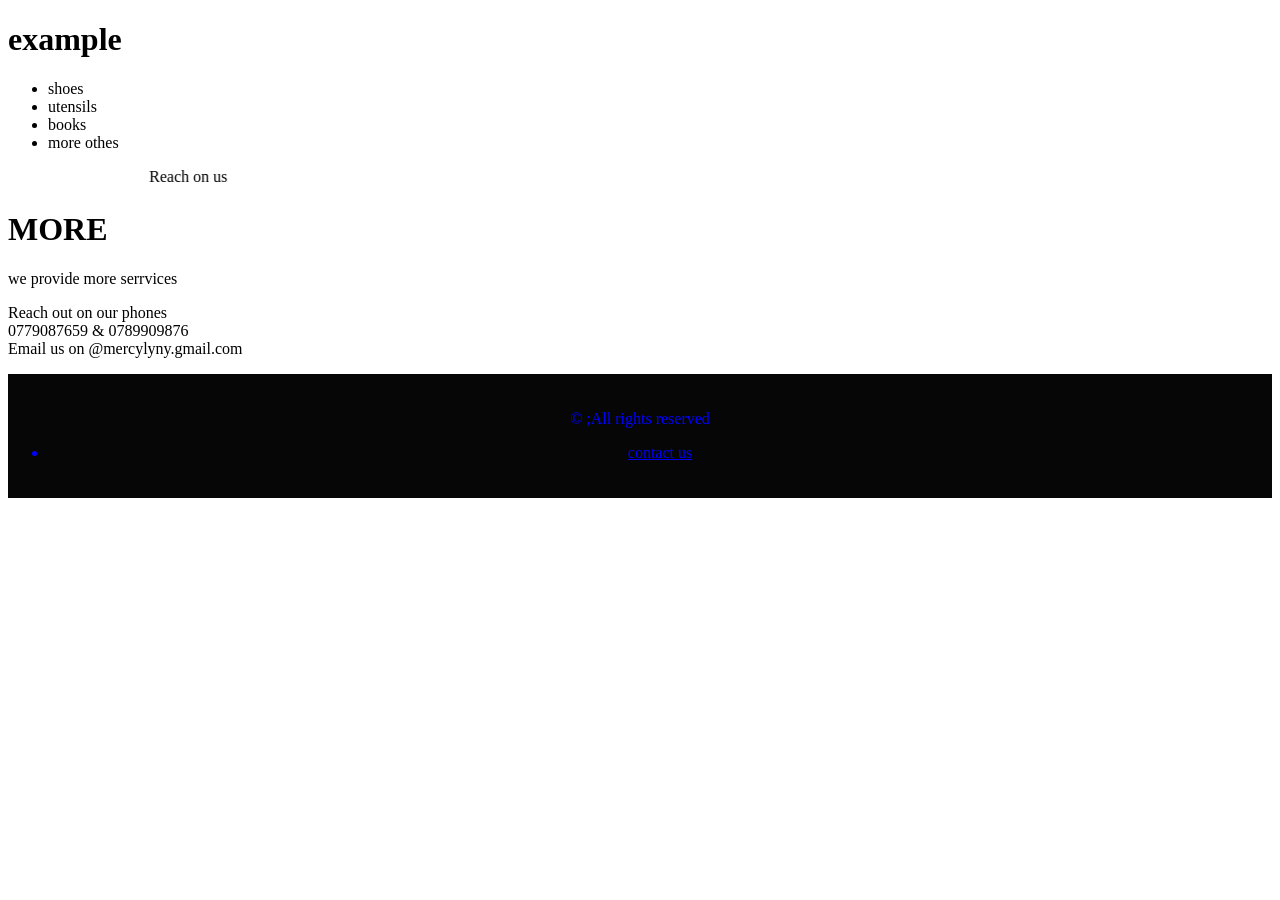
<file: Final Web project/animation.html>
<!DOCTYPE html>
<html lang="en">
<head>
    <meta charset="UTF-8">
    <meta name="viewport" content="width=device-width, initial-scale=1.0">
    <title>Document</title>
    <style>
        @keyframes bounce{
            ftom{
                transform: translateX(-300px);
            }
            to{
                transform: translateX(0);
            }
        }
         .mine{
            animation: name duration timing-function delay iteration-count direction fill-mode;
            animation-name: bounce;
            animation-duration: 1s;
            animation-timing-function: ease-in;
            animation-delay: 1s;
            animation-iteration-count: 1;
            animation-direction: normal;
            animation-fill-mode: forwards;
            transform: translateX(-150px)
            

        }
       footer {
        background-color: rgb(6, 6, 7);
            color: blue;
            padding: 20px 0;
            text-align: center;
        }
    </style>
</head>
<body>
    
        <h1 class="mine">example</h1>
        <ul>
            <li>shoes</li>
            <li>utensils</li>
            <li>books</li>
            <li>more othes</li>
        </ul>
        <marquee behavior="alternate"
        direction="right"
        scrollamount="10">Reach on us</marquee>
    <h1>MORE</h1>
<p>we provide more serrvices</p>
<p>Reach out on our phones<br>0779087659 & 0789909876 <br> Email us on @mercylyny.gmail.com</p>
<!--footer section-->
<div>
<footer>
    <p >&copy ;All rights reserved</p>
    <ul>
        <li><a href="#">contact us</a></li>
    </ul>
</div>
</footer>

    
</body>
</html>
</file>
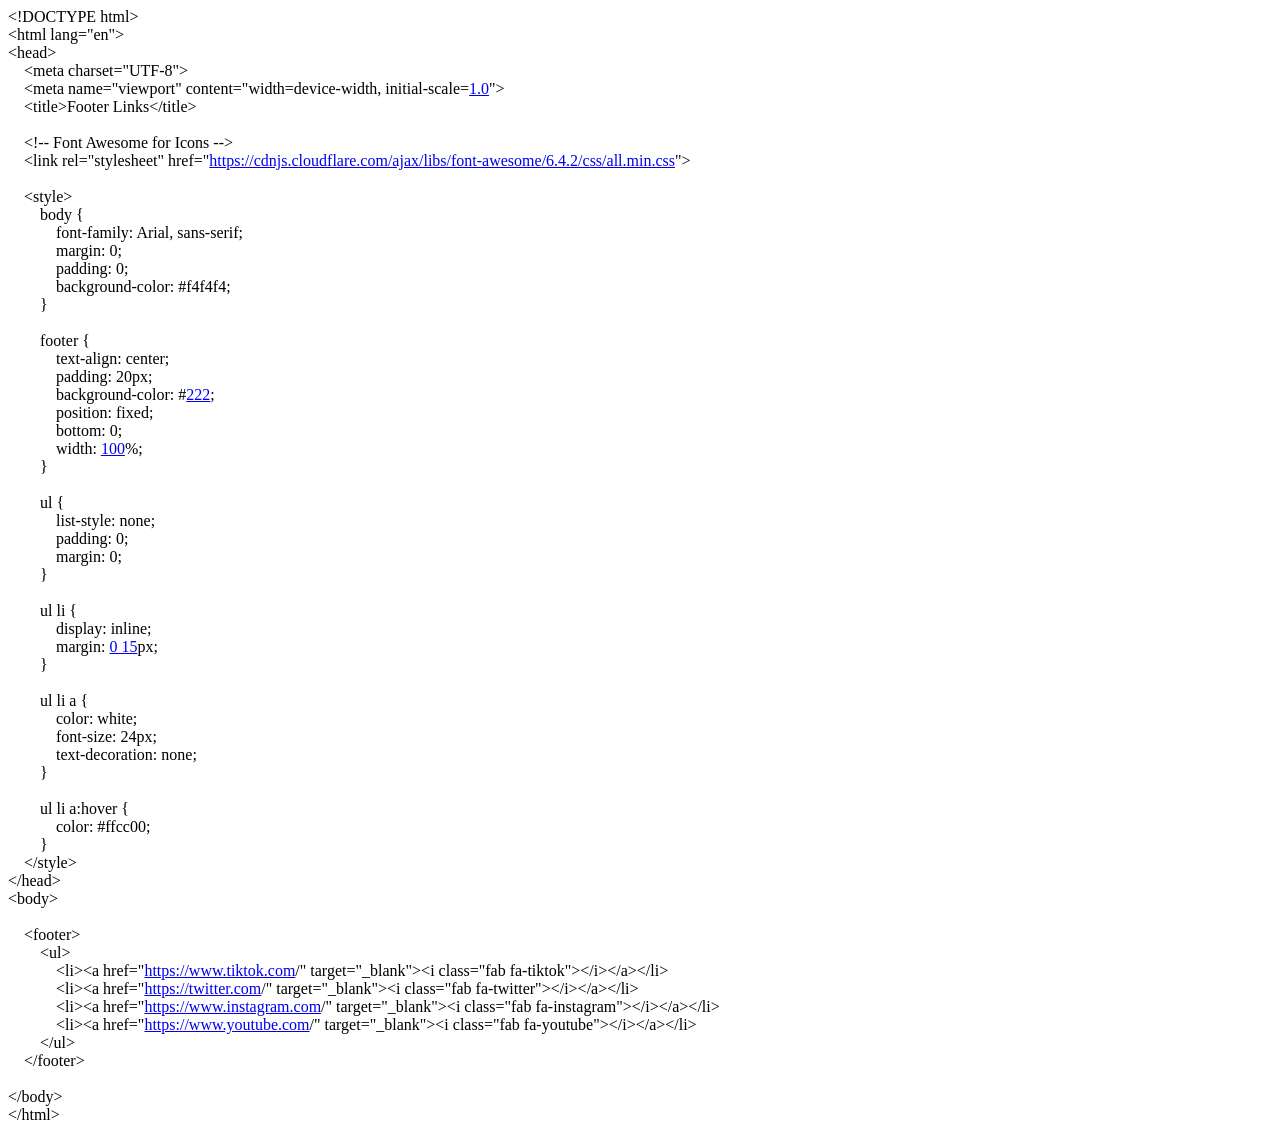
<file: Final Web project/bluetooth_content_share.html>
<html><head><meta http-equiv="Content-Type" content="text/html; charset=UTF-8"/></head><body>&lt;!DOCTYPE html&gt;<br>&lt;html lang="en"&gt;<br>&lt;head&gt;<br>&nbsp;&nbsp;&nbsp; &lt;meta charset="UTF-8"&gt;<br>&nbsp;&nbsp;&nbsp; &lt;meta name="viewport" content="width=device-width, initial-scale=<a href="tel:1.0">1.0</a>"&gt;<br>&nbsp;&nbsp;&nbsp; &lt;title&gt;Footer Links&lt;/title&gt;<br><br>&nbsp;&nbsp;&nbsp; &lt;!-- Font Awesome for Icons --&gt;<br>&nbsp;&nbsp;&nbsp; &lt;link rel="stylesheet" href="<a href="https://cdnjs.cloudflare.com/ajax/libs/font-awesome/6.4.2/css/all.min.css">https://cdnjs.cloudflare.com/ajax/libs/font-awesome/6.4.2/css/all.min.css</a>"&gt;<br><br>&nbsp;&nbsp;&nbsp; &lt;style&gt;<br>&nbsp;&nbsp;&nbsp;&nbsp;&nbsp;&nbsp;&nbsp; body {<br>&nbsp;&nbsp;&nbsp;&nbsp;&nbsp;&nbsp;&nbsp;&nbsp;&nbsp;&nbsp;&nbsp; font-family: Arial, sans-serif;<br>&nbsp;&nbsp;&nbsp;&nbsp;&nbsp;&nbsp;&nbsp;&nbsp;&nbsp;&nbsp;&nbsp; margin: 0;<br>&nbsp;&nbsp;&nbsp;&nbsp;&nbsp;&nbsp;&nbsp;&nbsp;&nbsp;&nbsp;&nbsp; padding: 0;<br>&nbsp;&nbsp;&nbsp;&nbsp;&nbsp;&nbsp;&nbsp;&nbsp;&nbsp;&nbsp;&nbsp; background-color: #f4f4f4;<br>&nbsp;&nbsp;&nbsp;&nbsp;&nbsp;&nbsp;&nbsp; }<br><br>&nbsp;&nbsp;&nbsp;&nbsp;&nbsp;&nbsp;&nbsp; footer {<br>&nbsp;&nbsp;&nbsp;&nbsp;&nbsp;&nbsp;&nbsp;&nbsp;&nbsp;&nbsp;&nbsp; text-align: center;<br>&nbsp;&nbsp;&nbsp;&nbsp;&nbsp;&nbsp;&nbsp;&nbsp;&nbsp;&nbsp;&nbsp; padding: 20px;<br>&nbsp;&nbsp;&nbsp;&nbsp;&nbsp;&nbsp;&nbsp;&nbsp;&nbsp;&nbsp;&nbsp; background-color: #<a href="tel:222">222</a>;<br>&nbsp;&nbsp;&nbsp;&nbsp;&nbsp;&nbsp;&nbsp;&nbsp;&nbsp;&nbsp;&nbsp; position: fixed;<br>&nbsp;&nbsp;&nbsp;&nbsp;&nbsp;&nbsp;&nbsp;&nbsp;&nbsp;&nbsp;&nbsp; bottom: 0;<br>&nbsp;&nbsp;&nbsp;&nbsp;&nbsp;&nbsp;&nbsp;&nbsp;&nbsp;&nbsp;&nbsp; width: <a href="tel:100">100</a>%;<br>&nbsp;&nbsp;&nbsp;&nbsp;&nbsp;&nbsp;&nbsp; }<br><br>&nbsp;&nbsp;&nbsp;&nbsp;&nbsp;&nbsp;&nbsp; ul {<br>&nbsp;&nbsp;&nbsp;&nbsp;&nbsp;&nbsp;&nbsp;&nbsp;&nbsp;&nbsp;&nbsp; list-style: none;<br>&nbsp;&nbsp;&nbsp;&nbsp;&nbsp;&nbsp;&nbsp;&nbsp;&nbsp;&nbsp;&nbsp; padding: 0;<br>&nbsp;&nbsp;&nbsp;&nbsp;&nbsp;&nbsp;&nbsp;&nbsp;&nbsp;&nbsp;&nbsp; margin: 0;<br>&nbsp;&nbsp;&nbsp;&nbsp;&nbsp;&nbsp;&nbsp; }<br><br>&nbsp;&nbsp;&nbsp;&nbsp;&nbsp;&nbsp;&nbsp; ul li {<br>&nbsp;&nbsp;&nbsp;&nbsp;&nbsp;&nbsp;&nbsp;&nbsp;&nbsp;&nbsp;&nbsp; display: inline;<br>&nbsp;&nbsp;&nbsp;&nbsp;&nbsp;&nbsp;&nbsp;&nbsp;&nbsp;&nbsp;&nbsp; margin: <a href="tel:0 15">0 15</a>px;<br>&nbsp;&nbsp;&nbsp;&nbsp;&nbsp;&nbsp;&nbsp; }<br><br>&nbsp;&nbsp;&nbsp;&nbsp;&nbsp;&nbsp;&nbsp; ul li a {<br>&nbsp;&nbsp;&nbsp;&nbsp;&nbsp;&nbsp;&nbsp;&nbsp;&nbsp;&nbsp;&nbsp; color: white;<br>&nbsp;&nbsp;&nbsp;&nbsp;&nbsp;&nbsp;&nbsp;&nbsp;&nbsp;&nbsp;&nbsp; font-size: 24px;<br>&nbsp;&nbsp;&nbsp;&nbsp;&nbsp;&nbsp;&nbsp;&nbsp;&nbsp;&nbsp;&nbsp; text-decoration: none;<br>&nbsp;&nbsp;&nbsp;&nbsp;&nbsp;&nbsp;&nbsp; }<br><br>&nbsp;&nbsp;&nbsp;&nbsp;&nbsp;&nbsp;&nbsp; ul li a:hover {<br>&nbsp;&nbsp;&nbsp;&nbsp;&nbsp;&nbsp;&nbsp;&nbsp;&nbsp;&nbsp;&nbsp; color: #ffcc00;<br>&nbsp;&nbsp;&nbsp;&nbsp;&nbsp;&nbsp;&nbsp; }<br>&nbsp;&nbsp;&nbsp; &lt;/style&gt;<br>&lt;/head&gt;<br>&lt;body&gt;<br><br>&nbsp;&nbsp;&nbsp; &lt;footer&gt;<br>&nbsp;&nbsp;&nbsp;&nbsp;&nbsp;&nbsp;&nbsp; &lt;ul&gt;<br>&nbsp;&nbsp;&nbsp;&nbsp;&nbsp;&nbsp;&nbsp;&nbsp;&nbsp;&nbsp;&nbsp; &lt;li&gt;&lt;a href="<a href="https://www.tiktok.com">https://www.tiktok.com</a>/" target="_blank"&gt;&lt;i class="fab fa-tiktok"&gt;&lt;/i&gt;&lt;/a&gt;&lt;/li&gt;<br>&nbsp;&nbsp;&nbsp;&nbsp;&nbsp;&nbsp;&nbsp;&nbsp;&nbsp;&nbsp;&nbsp; &lt;li&gt;&lt;a href="<a href="https://twitter.com">https://twitter.com</a>/" target="_blank"&gt;&lt;i class="fab fa-twitter"&gt;&lt;/i&gt;&lt;/a&gt;&lt;/li&gt;<br>&nbsp;&nbsp;&nbsp;&nbsp;&nbsp;&nbsp;&nbsp;&nbsp;&nbsp;&nbsp;&nbsp; &lt;li&gt;&lt;a href="<a href="https://www.instagram.com">https://www.instagram.com</a>/" target="_blank"&gt;&lt;i class="fab fa-instagram"&gt;&lt;/i&gt;&lt;/a&gt;&lt;/li&gt;<br>&nbsp;&nbsp;&nbsp;&nbsp;&nbsp;&nbsp;&nbsp;&nbsp;&nbsp;&nbsp;&nbsp; &lt;li&gt;&lt;a href="<a href="https://www.youtube.com">https://www.youtube.com</a>/" target="_blank"&gt;&lt;i class="fab fa-youtube"&gt;&lt;/i&gt;&lt;/a&gt;&lt;/li&gt;<br>&nbsp;&nbsp;&nbsp;&nbsp;&nbsp;&nbsp;&nbsp; &lt;/ul&gt;<br>&nbsp;&nbsp;&nbsp; &lt;/footer&gt;<br><br>&lt;/body&gt;<br>&lt;/html&gt;</body></html>
</file>
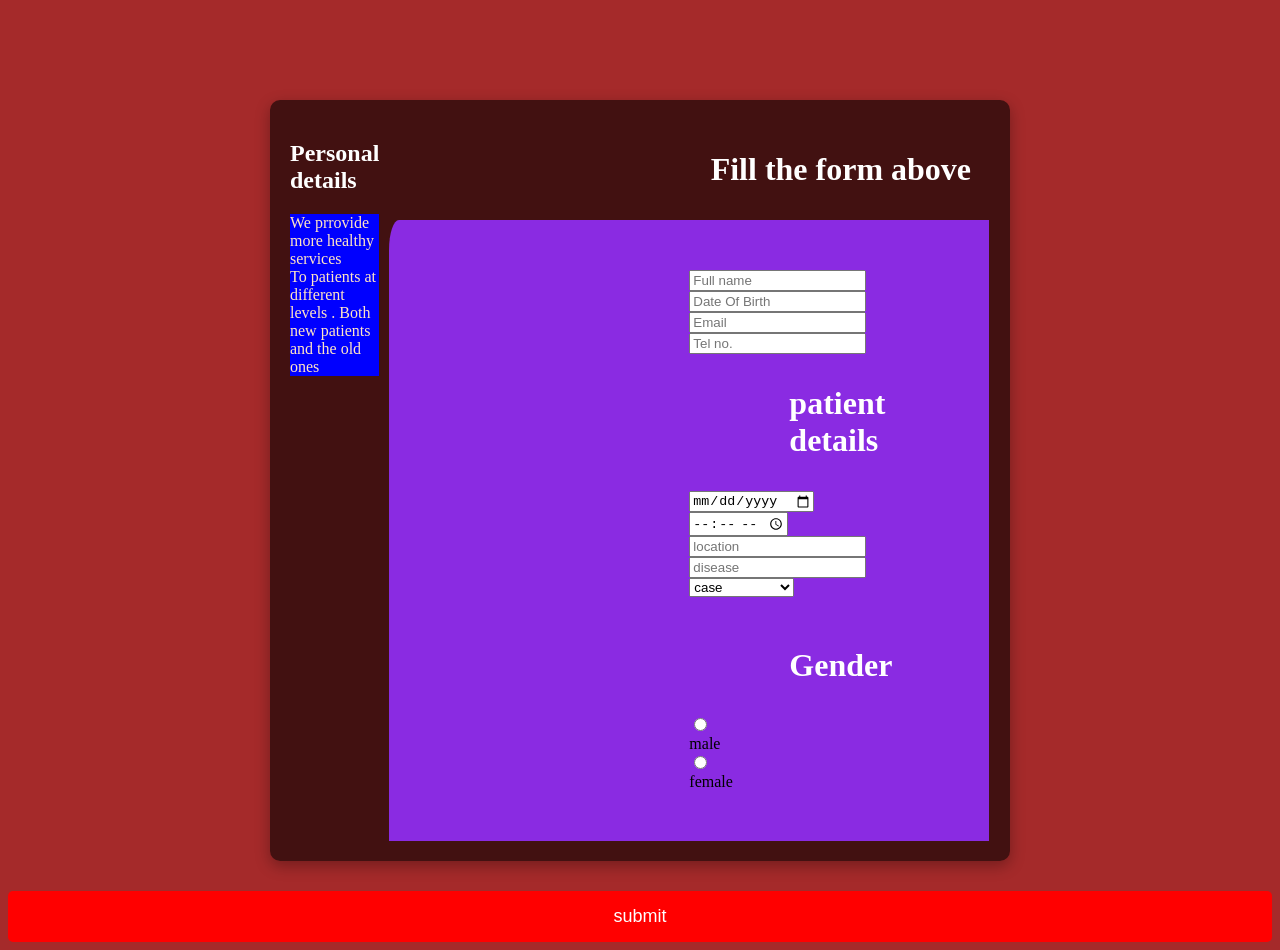
<file: Final Web project/form.html>
<!DOCTYPE html>
<html lang="en">
<head>
    <meta charset="UTF-8">
    <meta name="viewport" content="width=<device-width>, initial-scale=1.0">
    <title>Document</title>
    <style>
        .button{
            background-color: red;
            color: white;
            padding: 15px 30px;
            font-size: 18px;
            border: none;
            cursor: pointer;
            width: 100%;
            border-radius: 5px;
        }
.contet{
    text-align: center;
            margin-bottom: 20px;
            
        }
        .content h1{
            color :white;
        } 
.more{
    width: 90%;
            max-width: 700px; /* Make the form smaller */
            margin: 100px auto 30px; /* Adjust margin for proper spacing */
            background-color: rgba(0, 0, 0, 0.6);
            padding: 20px;
            border-radius: 10px;
            box-shadow: 0 5px 15px rgba(0, 0, 0, 0.3);
            display: grid;
            grid-template-columns: repeat(2 , 1fr);
            gap: 10px;
            

}
body{
    background-color: brown;
    background-image:pexels-pixabay-2 36380.jpg ;
}

.more h1{
    color: white;
    padding: 10px 100px;
    text-align: center;
}
.content h2{
    color: white;
    text-align: left;
}
p{
    background-color: blue;
    color: bisque;
}
         
        
        .button:hover{
            background-color:blue;
        }
        form{
            padding:50px 300px;
            background-color:blueviolet;
            border-top-left-radius: 10px 30px;
            width:0% ;
        }
    </style>
</head>
<body>
<div class="more">
        <div class="content">
          <h2>Personal details</h2> 
          <p>We prrovide more healthy services <br>To patients at different levels  .
             Both new patients and the old ones</p> 
        </div>
        <div class="form">   
    <h1>Fill the form above</h1>
    
    <form>
        <input type="text"placeholder="Full name"required><br>
        <input type="text"placeholder="Date Of Birth"required><br>
       <input type ="text"placeholder="Email"required><br>
       <input type="text"placeholder="Tel no."required><br>
       <h1>patient details</h1>
       <input type="date"placeholder="arrival-up Date"required><br>
       <input type="time"placeholder="arrival-up Time"requirred><br>
       <input type="location"placeholder="location"required><br>
       <input type="text"placeholder="disease"required><br>
       <select name="case" required>
        <option value="disabled selected">case</option>
        <option value="new">new</option>
        <option value="on medication">on medication</option><hr>
        

    </select><br><br>
    <h1>Gender</h1>
    <label><input type ="radio"required>male</label>
   <label> <input type="radio"required>female</label><br>

    </form>
    </div>
</div>
    <button class="button">submit</button>
</body>
</html>
</file>
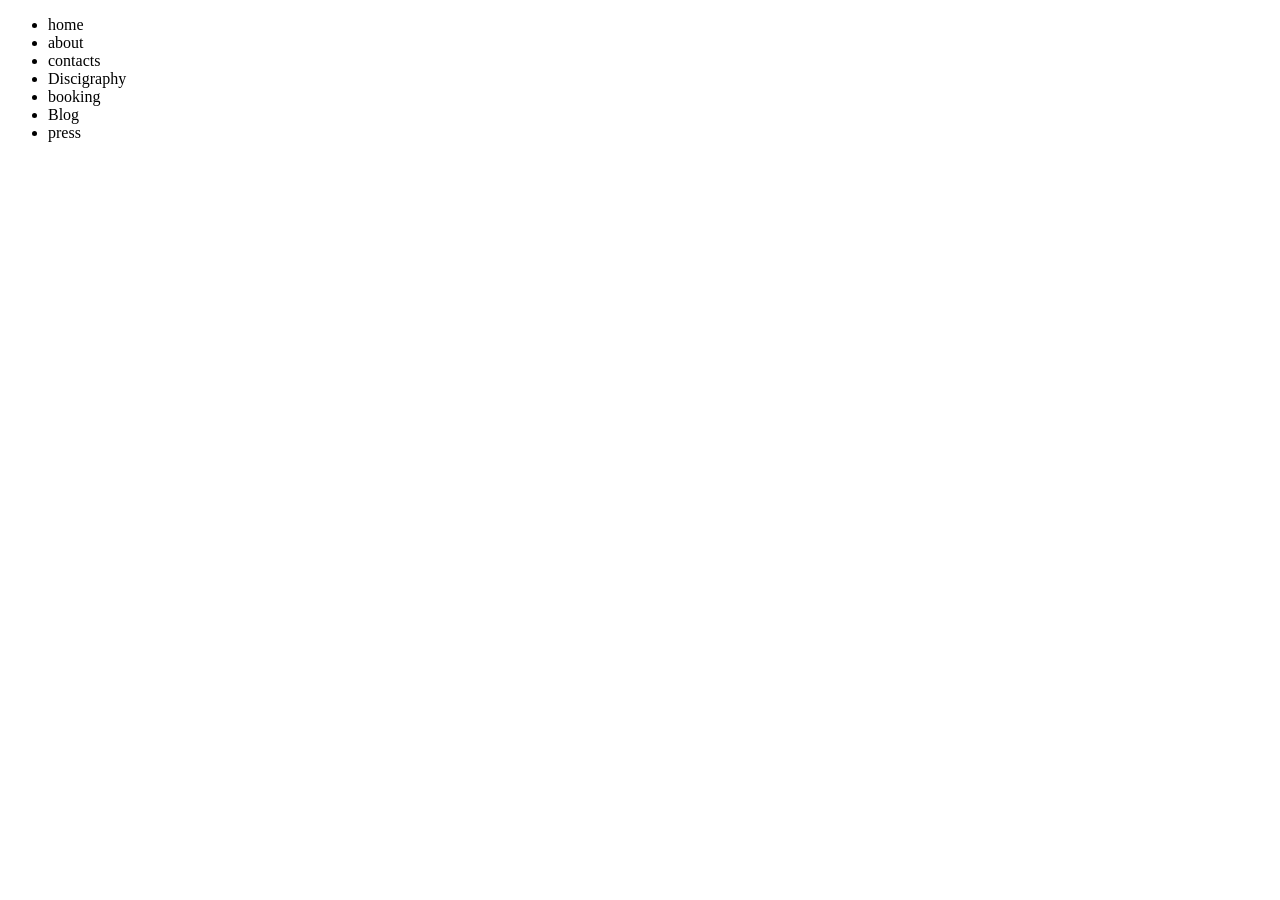
<file: Final Web project/RAMA.html>
<!DOCTYPE html>
<html lang="en">
<head>
    <meta charset="UTF-8">
    <meta name="viewport" content="width=device-width, initial-scale=1.0">
    <title>RAMA</title>
</head>
<body>
    <div class="nav-style">
        <nav>
            <ul>
                <li a href="home.html">home</li>
                <li a href="about.html">about</li>
                <li a href="contacts.html">contacts</li>
                <li a href="Discography.html">Discigraphy</li>
                <li a href="booking.html">booking</li>
                <li a hef="Blog.html">Blog</li>
                <li a href="Press.html">press</li>
            </ul>
        </nav>
    </div>
</body>
</html>
</file>
